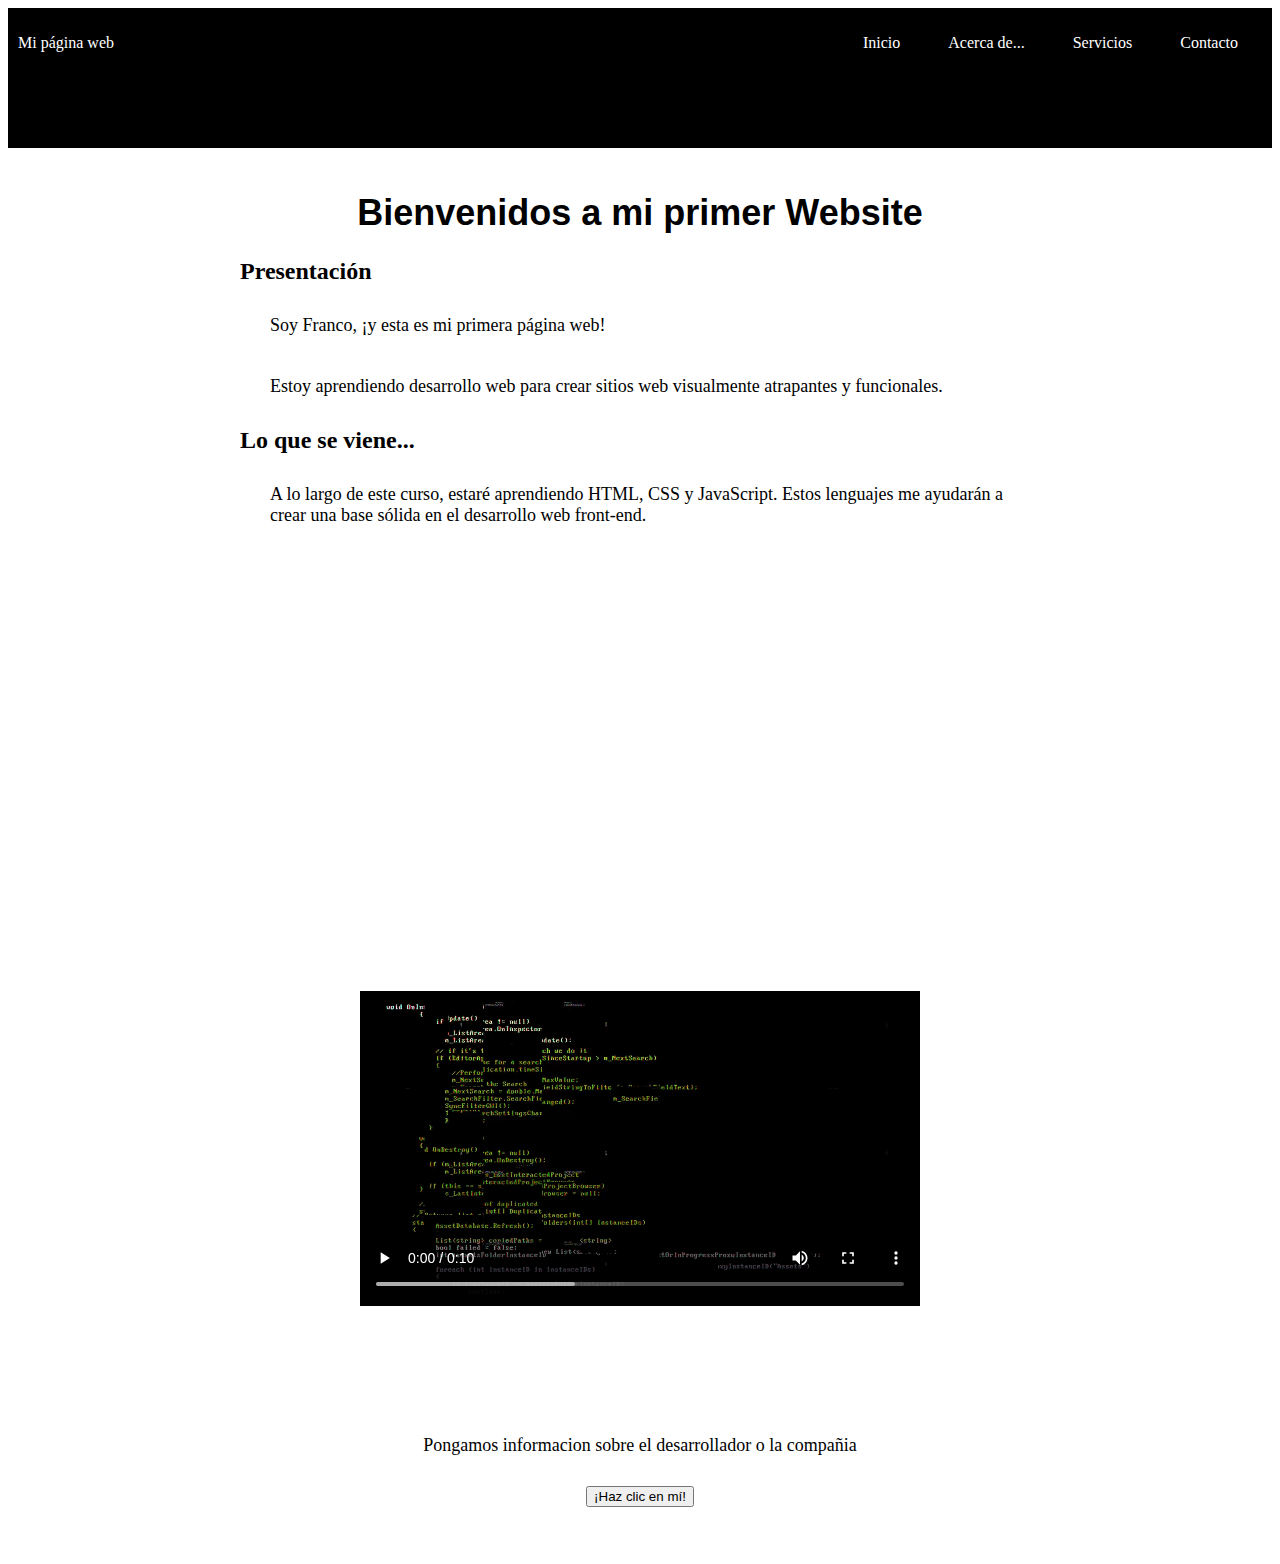
<file: index.html>
<!DOCTYPE html>
<html>
    <head>
        <meta charset="UTF-8">
        <title>Mi primer Website</title>
        <link rel="stylesheet" type="text/css" href="style.css" />
    </head>
    <body>
  <header class="container-nav">
    <nav class="navbar">
           <a href="index.html" class="brand">Mi página web</a>
          <ul class="nav-links">
            <li><a href="index.html">Inicio</a></li>
            <li><a href="about.html">Acerca de...</a></li>
            <li><a href="services.html">Servicios</a></li>
            <li><a href="contact.html">Contacto</a></li>
          </ul>
        </nav>
        <button class="button-menu-toggle">Menu</button>
    </header>

    <main>
      <div class="container-nav">
      </div>
      <div class="container">
        <h1>Bienvenidos a mi primer Website</h1>
        <section>
          <h2>Presentación</h2>
          <p>Soy Franco, ¡y esta es mi primera página web!</p>
          <p>Estoy aprendiendo desarrollo web para crear sitios web visualmente atrapantes y funcionales.</p>
        </section>
        <section>
          <h2>Lo que se viene...</h2>
          <p>
            A lo largo de este curso, estaré aprendiendo HTML, CSS y JavaScript. Estos lenguajes me ayudarán a crear una base sólida en el desarrollo web front-end.
          </p>
        </section>
      </div>
      <div class="video-container">
        <iframe width="560" height="315" src="https://www.youtube.com/watch?v=C7h3kZc19rg" frameborder="0"></iframe>
        <video width="560" height="315" src="videos/Efecto de video - Código Programación.mp4" controls></video>
    </main>

    <footer>
      <p>Pongamos informacion sobre el desarrollador o la compañia</p>
      <button onClick="showAlert()" aria-label="Haz clic en mí">¡Haz clic en mí!</button>

      </div>
    </footer>
    <script src="script.js"></script>
    </body>
</html>
</file>
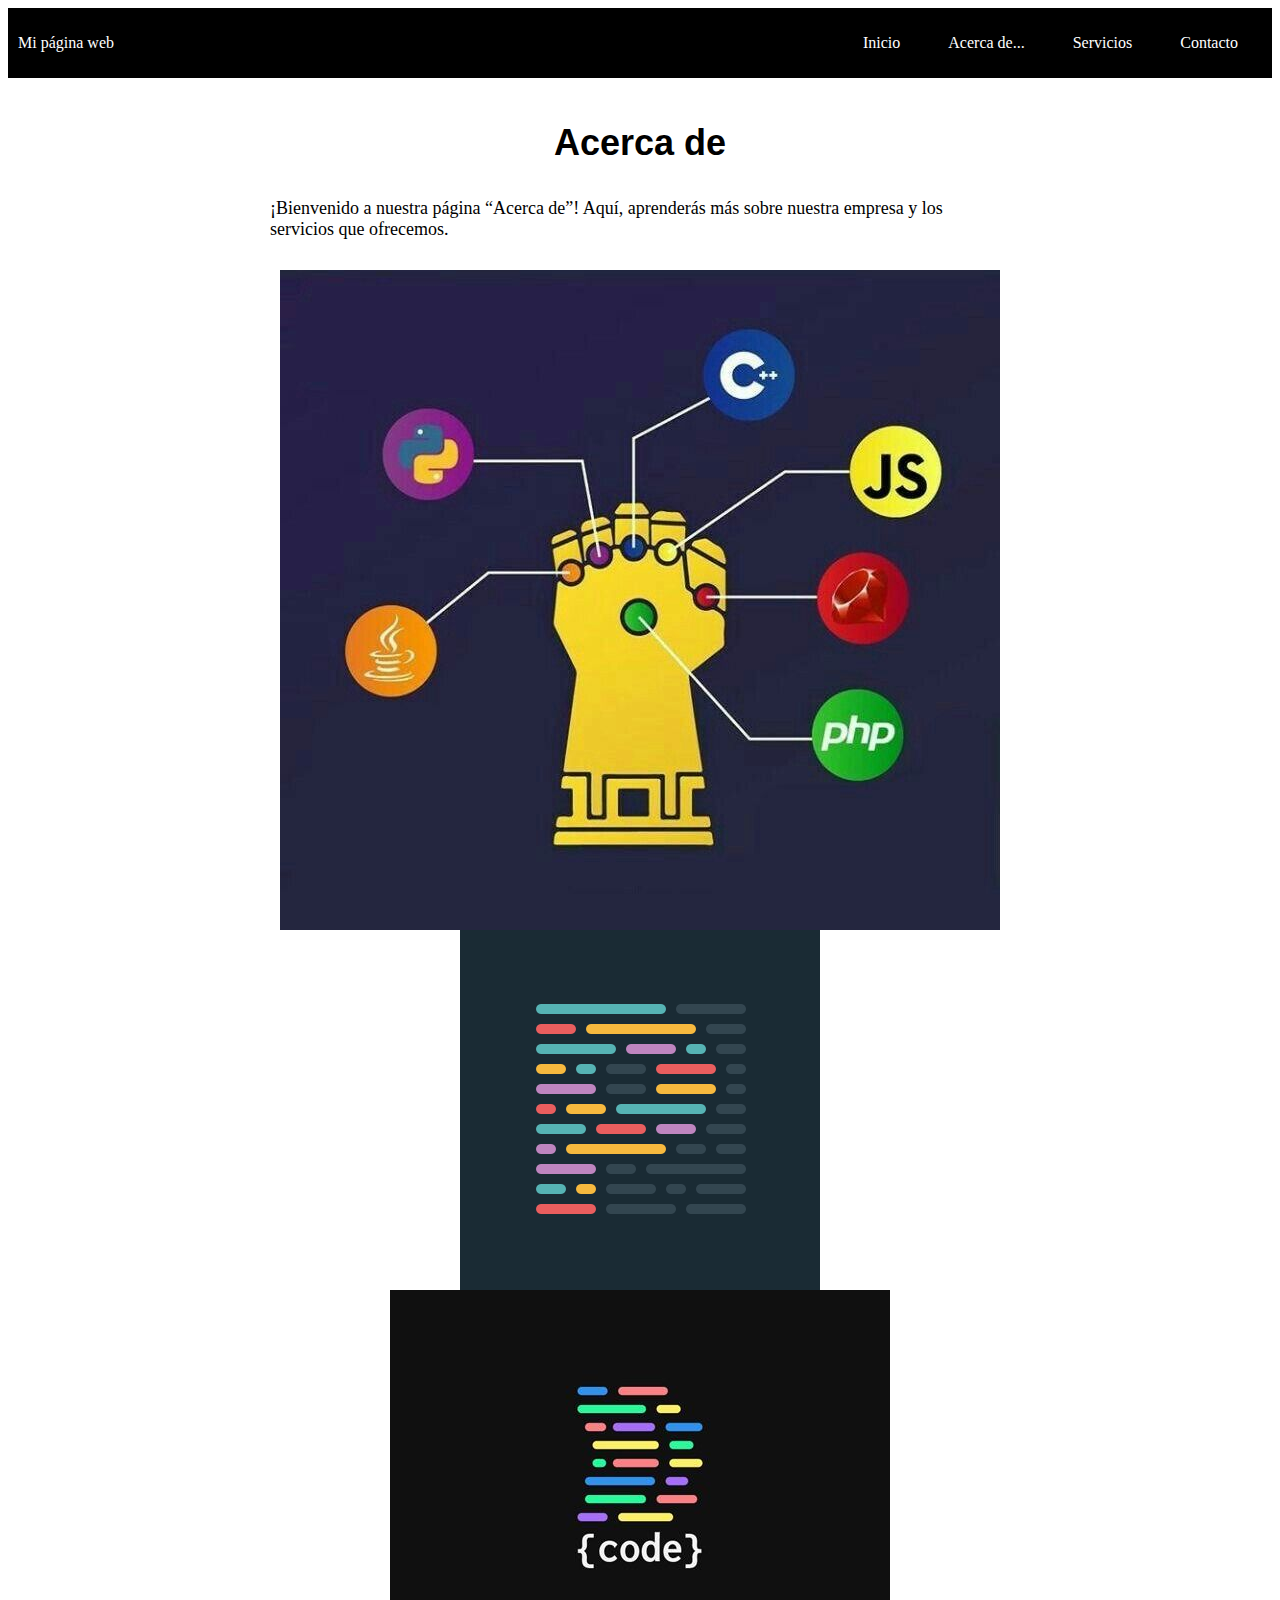
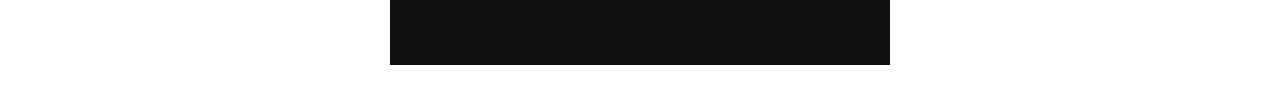
<file: about.html>
<!DOCTYPE html>
<html>
    <head>
        <meta charset="UTF-8">
        <title>Mi primer Website</title>
        <link rel="stylesheet" type="text/css" href="style.css" />
    </head>
    <body>
      <div class="container-nav">
        <nav class="navbar" role="navigation">
          <a href="index.html" class="brand">Mi página web</a>
          <ul class="nav-links">
            <li><a href="index.html">Inicio</a></li>
            <li><a href="about.html">Acerca de...</a></li>
            <li><a href="services.html">Servicios</a></li>
            <li><a href="contact.html">Contacto</a></li>
          </ul>
        </nav>
            <button class="button-menu-toggle">Menu</button>
          </div>
        <div class="container ">
            <h1>Acerca de</h1>
<p>¡Bienvenido a nuestra página “Acerca de”! Aquí, aprenderás más sobre nuestra empresa y los servicios que ofrecemos.</p>
<div class="img-container">
    <img src="img/imagen1.jpg" alt="Descripción de la imagen 1" />
    <img src="img/imagen2.png" alt="Descripción de la imagen 2" />
    <img src="img/imagen3.jpg" alt="Descripción de la imagen 3" />
</div>

</div>
</div>
</div>

<script src="script.js">
    
</script>
    </body>
</html>
</file>
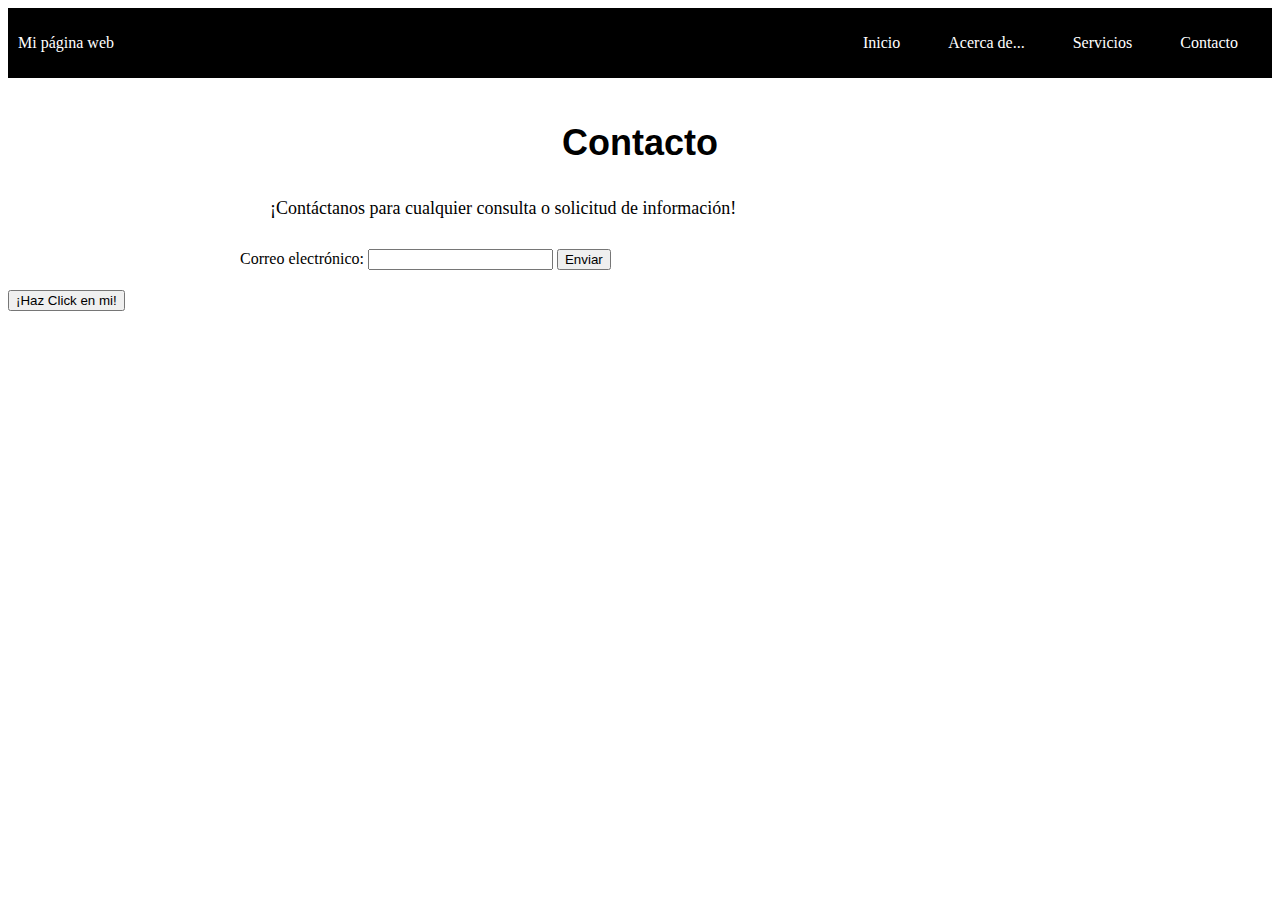
<file: contact.html>
<!DOCTYPE html>
<html>
    <head>
        <meta charset="UTF-8">
        <title>Mi primer Website</title>
        <link rel="stylesheet" type="text/css" href="style.css" />
    </head>
    <body>
      <div class="container-nav">
        <nav class="navbar" role="navigation">
          <a href="index.html" class="brand">Mi página web</a>
          <ul class="nav-links">
            <li><a href="index.html">Inicio</a></li>
            <li><a href="about.html">Acerca de...</a></li>
            <li><a href="services.html">Servicios</a></li>
            <li><a href="contact.html">Contacto</a></li>
          </ul>
        </nav>
            <button class="button-menu-toggle">Menu</button>
          </div>
        <div class="container ">
            <h1>Contacto</h1>
            <p>¡Contáctanos para cualquier consulta o solicitud de información!</p>
            <form id="myForm">
                <label for="email">Correo electrónico:</label>
                <input type="email" id="email" name="email" required>
                <button type="submit">Enviar</button>
              </form>
</div>

<button onClick="showalert">¡Haz Click en mi!</button> 
<script src="script.js">
    
</script>
    </body>
</html>
</file>
<file: style.css>
.container {
    max-width: 800px;
    margin: auto;
    padding: 20px;
  }
  .row {
    display: flex;
    flex-wrap: wrap;
    margin: 10px;
  }
  .img-container {
    display: flex;
    flex-wrap: wrap;
    justify-content: center;
    

  }
  .video-container {
    display: flex;
    flex-direction: column;
    align-items: center;
    gap: 50px;
    padding: 50px;}
    iframe, video {
      max-width: 90%;
    }
    footer {
      display: flex;
      flex-direction: column;
      align-items: center;
      justify-content: center;
      background-color:white;
      min-height: 200px;
      text-align: center;
    }
    
  
  .column {
    flex: 1;
    padding: 10px;
  }
  @media (max-width: 600px) {
    .column {
      flex: 100%;
    }
  }
body{background-color: white;
color: black
}
h1{font-family: Arial,sans-serif;
    font-size: 36px;
    text-align: center;
    }
    p{font-family: Georgia,serif;
        font-size: 18px;
        padding: 10px;
        margin: 20px;
        
    }
    .container-nav {
      display: flex;
      padding: 10px;
      height: 50px;
      background-color: black;
    }
    .navbar {
      display: flex;
      justify-content: space-between;
      width: 100%;
    }
    .brand {
      display: flex;
      align-items: center;
    }
    
    
    li>a {
      padding: 8px 24px;
    }
    
    
    li {
      list-style-type: none;
    }
    a {
      color: white;
      text-decoration:none;
    }
    .nav-links {
      display: flex;
      align-items: center;
    }
    .button-menu-toggle {
      display: none;
    }
    @media (max-width: 768px) {
      .column {
        flex: 100%;
      }
    
    
      .nav-links {
        display: none;
      }
      .button-menu-toggle {
        display: block;
        background-color: white;
        border:none;
        border-radius: 50px;
        padding: 0 24px;
        font-family: monospace;
        font-weight: bold;
        font-size: 20px;
      }
     
      .nav-links.nav-links-responsive {
        position: absolute;
        display: flex;
        background-color: rgba(20,20,20,0.95);
        width: 100%;
        height: 100%;
        top: 70px;
        left: 0;
        flex-direction: column;
        padding-top: 200px;
        align-items: center;
        gap:70px;
        font-size: 40px;
    
    
      }
    }
</file>
